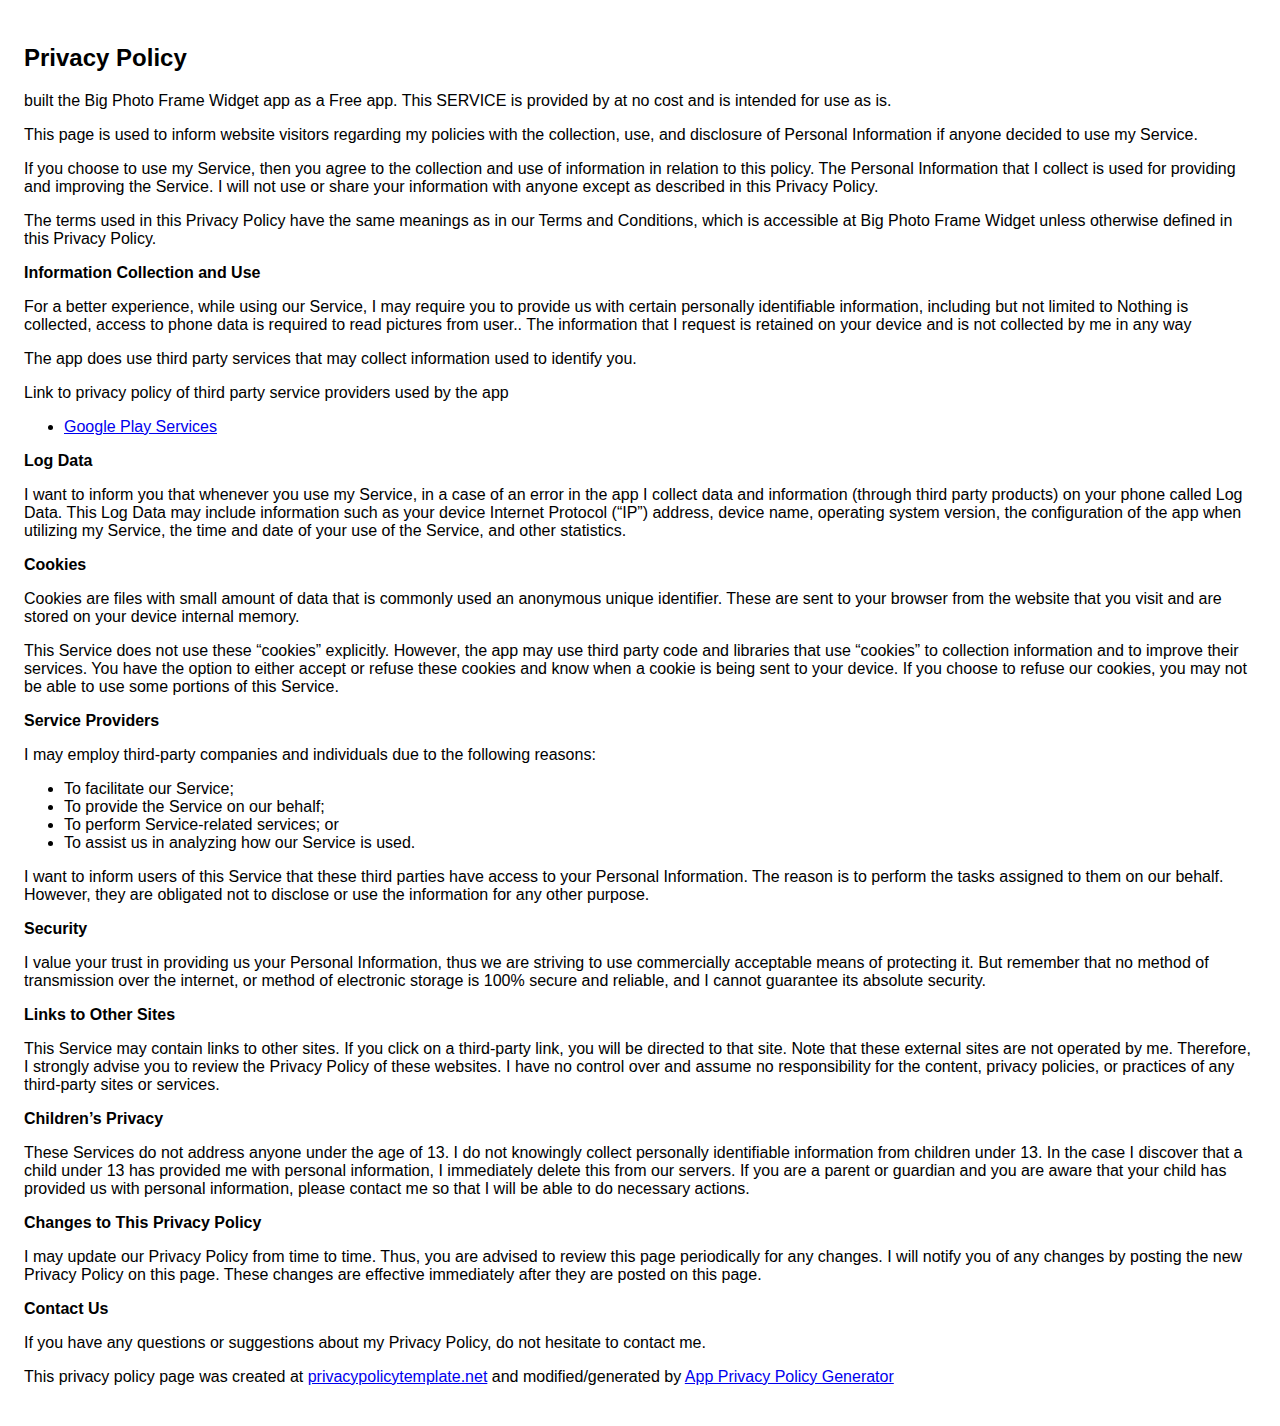
<file: spf_pp.html>
<!DOCTYPE html><html> <head> <meta charset="utf-8"> <meta name="viewport" content="width=device-width"> <title>Privacy Policy</title> <style>body{font-family: "Helvetica Neue", Helvetica, Arial, sans-serif; padding:1em;}</style></head> <body><h2>Privacy Policy</h2> <p>  built the Big Photo Frame Widget app as a Free app. This SERVICE is provided by  at no cost and is intended for use as is.
                  </p> <p>This page is used to inform website visitors regarding my policies with the collection, use, and
                    disclosure of Personal Information if anyone decided to use my Service.
                  </p> <p>If you choose to use my Service, then you agree to the collection and use of information in relation
                    to this policy. The Personal Information that I collect is used for providing and improving the
                    Service. I will not use or share your information with anyone except as described
                    in this Privacy Policy.
                  </p> <p>The terms used in this Privacy Policy have the same meanings as in our Terms and Conditions, which is accessible
                    at Big Photo Frame Widget unless otherwise defined in this Privacy Policy.
                  </p> <p><strong>Information Collection and Use</strong></p> <p>For a better experience, while using our Service, I may require you to provide us with certain
                    personally identifiable information, including but not limited to Nothing is collected, access to phone data is required to read pictures from user.. The information that I request is retained on your device and is not collected by me in any way
                  </p> <p>The app does use third party services that may collect information used to identify you.</p> <div><p>Link to privacy policy of third party service providers used by the app </p> <ul><li><a href="https://www.google.com/policies/privacy/" target="_blank">Google Play Services</a></li> <!----> <!----> <!----></ul></div> <p><strong>Log Data</strong></p> <p> I want to inform you that whenever you use my Service, in a case of an
                    error in the app I collect data and information (through third party products) on your phone
                    called Log Data. This Log Data may include information such as your device Internet Protocol (“IP”) address,
                    device name, operating system version, the configuration of the app when utilizing my Service,
                    the time and date of your use of the Service, and other statistics.
                  </p> <p><strong>Cookies</strong></p> <p>Cookies are files with small amount of data that is commonly used an anonymous unique identifier. These
                    are sent to your browser from the website that you visit and are stored on your device internal memory.
                  </p> <p>This Service does not use these “cookies” explicitly. However, the app may use third party code and libraries
                    that use “cookies” to collection information and to improve their services. You have the option to either
                    accept or refuse these cookies and know when a cookie is being sent to your device. If you choose to
                    refuse our cookies, you may not be able to use some portions of this Service.
                  </p> <p><strong>Service Providers</strong></p> <p> I may employ third-party companies and individuals due to the following reasons:</p> <ul><li>To facilitate our Service;</li> <li>To provide the Service on our behalf;</li> <li>To perform Service-related services; or</li> <li>To assist us in analyzing how our Service is used.</li></ul> <p> I want to inform users of this Service that these third parties have access to your
                    Personal Information. The reason is to perform the tasks assigned to them on our behalf. However, they
                    are obligated not to disclose or use the information for any other purpose.
                  </p> <p><strong>Security</strong></p> <p> I value your trust in providing us your Personal Information, thus we are striving
                    to use commercially acceptable means of protecting it. But remember that no method of transmission over
                    the internet, or method of electronic storage is 100% secure and reliable, and I cannot guarantee
                    its absolute security.
                  </p> <p><strong>Links to Other Sites</strong></p> <p>This Service may contain links to other sites. If you click on a third-party link, you will be directed
                    to that site. Note that these external sites are not operated by me. Therefore, I strongly
                    advise you to review the Privacy Policy of these websites. I have no control over
                    and assume no responsibility for the content, privacy policies, or practices of any third-party sites
                    or services.
                  </p> <p><strong>Children’s Privacy</strong></p> <p>These Services do not address anyone under the age of 13. I do not knowingly collect
                    personally identifiable information from children under 13. In the case I discover that a child
                    under 13 has provided me with personal information, I immediately delete this from
                    our servers. If you are a parent or guardian and you are aware that your child has provided us with personal
                    information, please contact me so that I will be able to do necessary actions.
                  </p> <p><strong>Changes to This Privacy Policy</strong></p> <p> I may update our Privacy Policy from time to time. Thus, you are advised to review
                    this page periodically for any changes. I will notify you of any changes by posting
                    the new Privacy Policy on this page. These changes are effective immediately after they are posted on
                    this page.
                  </p> <p><strong>Contact Us</strong></p> <p>If you have any questions or suggestions about my Privacy Policy, do not hesitate to contact
                    me.
                  </p> <p>This privacy policy page was created at <a href="https://privacypolicytemplate.net" target="_blank">privacypolicytemplate.net</a>                    and modified/generated by <a href="https://app-privacy-policy-generator.firebaseapp.com/" target="_blank">App Privacy Policy Generator</a></p></body></html>
</file>
